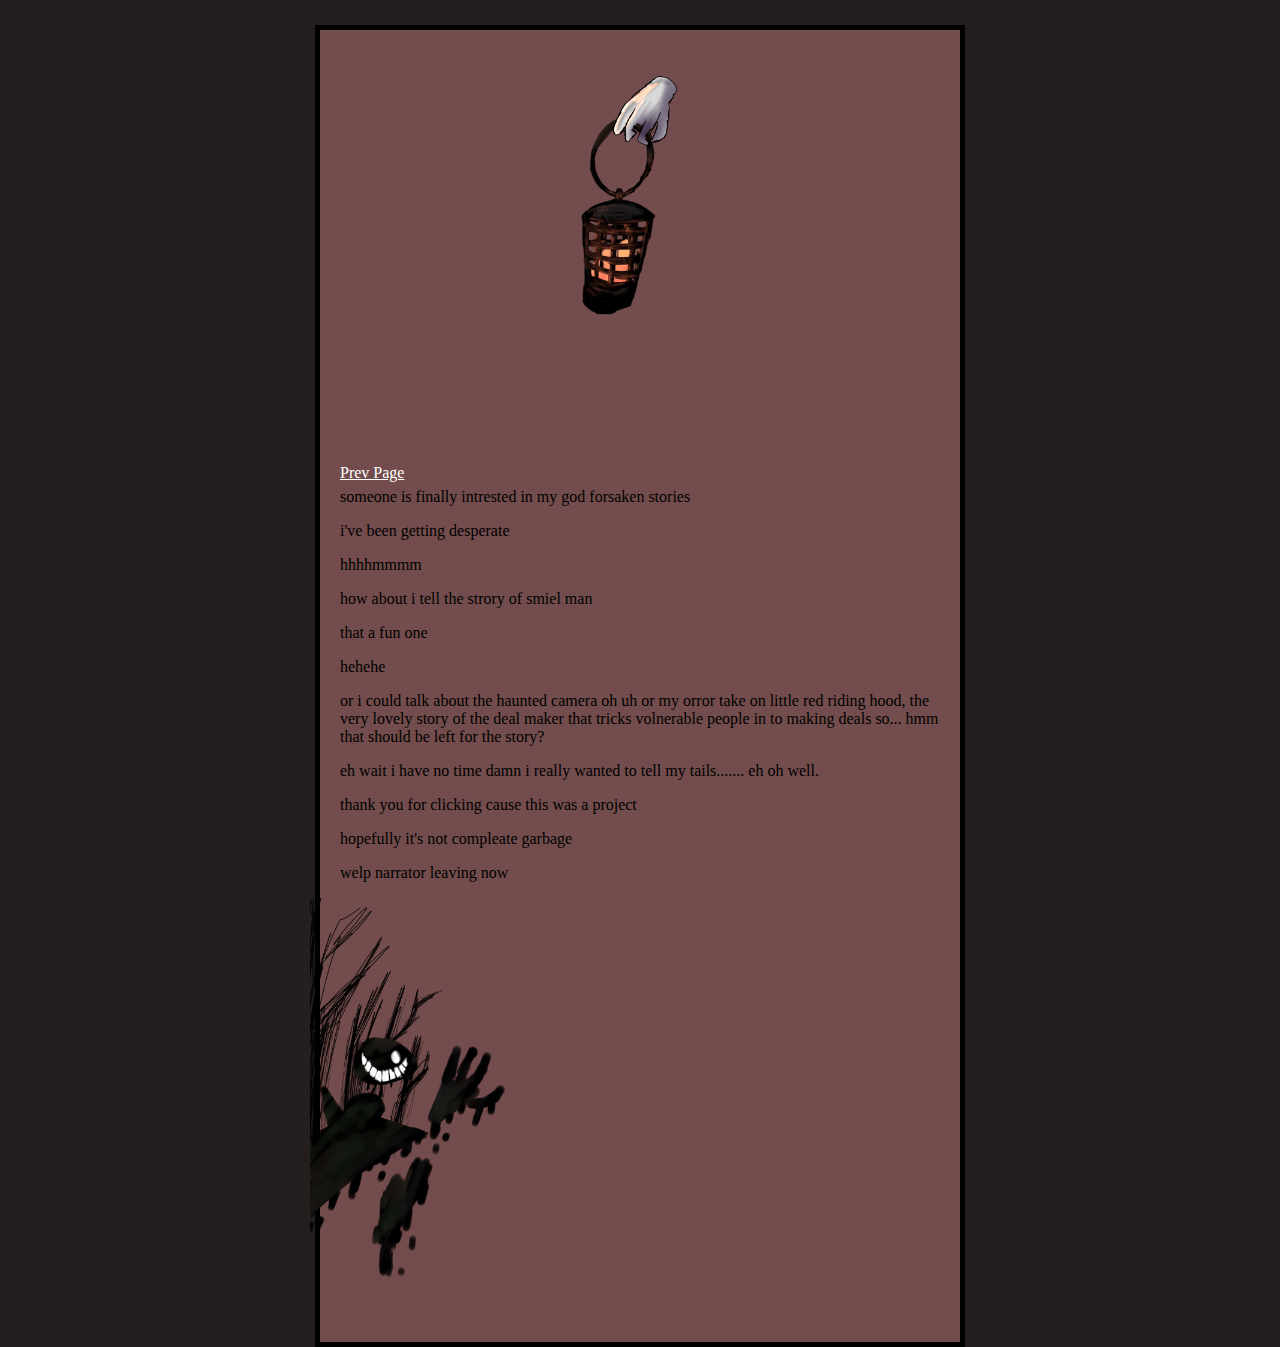
<file: page2.html>
<!DOCTYPE html>
<html lang="en" >
<head>
  <meta charset="UTF-8">
  <title>CodePen - yes</title>
  <link rel="stylesheet" href="./page2.css">

</head>
<body>
<!-- partial:index.partial.html -->
<head id="head">
  <img id="lanter" src="./export202210121226303490.png?raw=true">
  <title>yes</title>
  </head>

  <body>
    <a id="Prev_P" href="./index.html">Prev Page</a>
    <p>someone is finally intrested in my god forsaken stories</p>
    <p>i've been getting desperate</p>
    <p> hhhhmmmm</p>
    <p>how about i tell the strory of smiel man</p>
    <p>that a fun one</p>
    <p>hehehe</p>
    <p>or i could talk about the haunted camera oh uh or my orror take on little red riding hood, the very lovely story of the deal maker that tricks volnerable people in to making deals so... hmm that should be left for the story?
    <p> eh wait i have no time damn i really wanted to tell my tails....... eh oh well.</p>
    <p>thank you for clicking cause this was a project</p>
    <p>hopefully it's not compleate garbage</p>
    <p>welp narrator leaving now</p>
    
    <img id="smiel" src="./export202210061046271310.png?raw=true">
    

</body>
<!-- partial -->
  
</body>
</html>
</file>
<file: page2.css>
html{
  background-color:#241e1e;
}

#head {
  border: 5px solid white;
}

#Prev_P {
  color: white;
  position: relative;
  top: 10px;
}

body{
  width:600px;
  margin: 0 auto;
  margin-top: 25px;
  padding: 0 20px 20px 20px;
  border:5px solid black;
  background-color:#734d4d;
}

.First_P{
  margin-top: 150px;
}



h1{
  margin:0;
  padding:20px 0;
  color:#00539F;
  text-shadow:3px 3px 1px black;
}
img{
  display:block;
  margin:0 auto;
}

#lanter{
  width: 300px;
  marging: 0px 900px;
}

#smiel{
  width: 300px;
  margin: 0px -30px;
}
</file>
